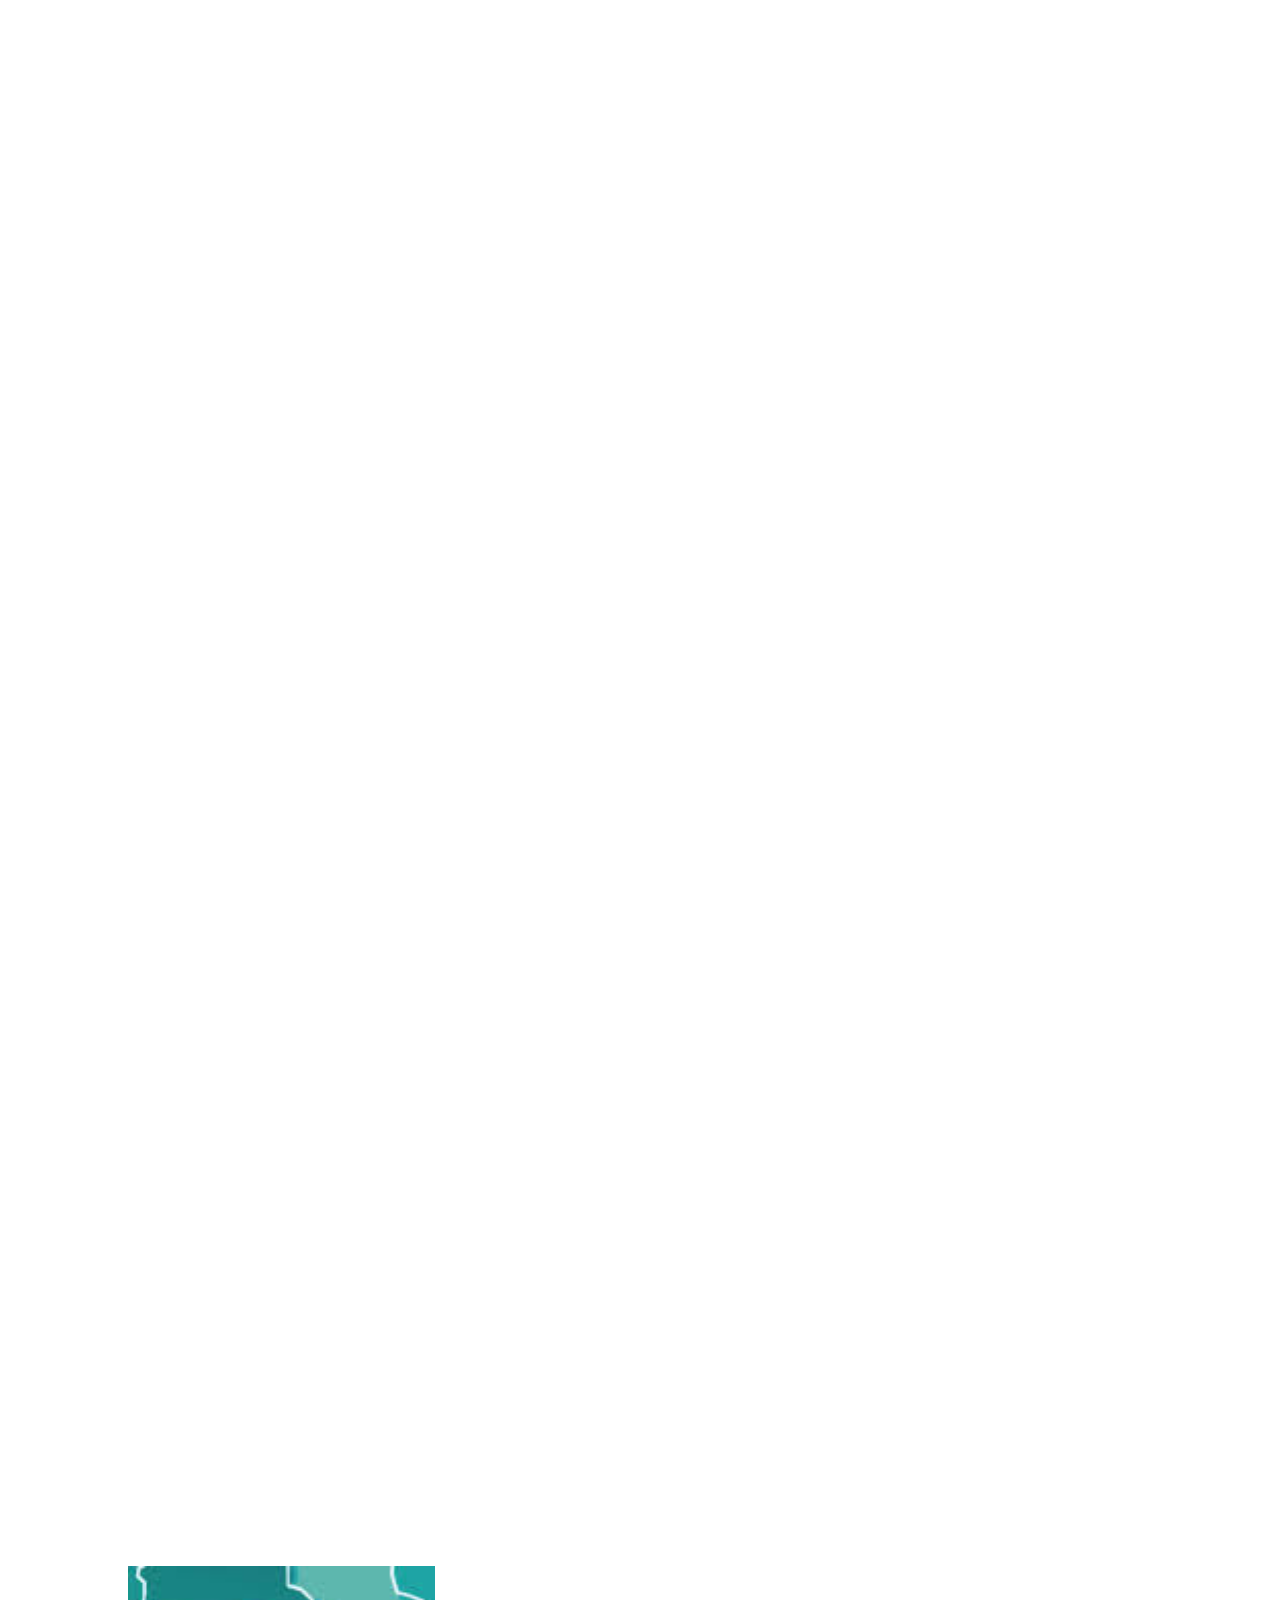
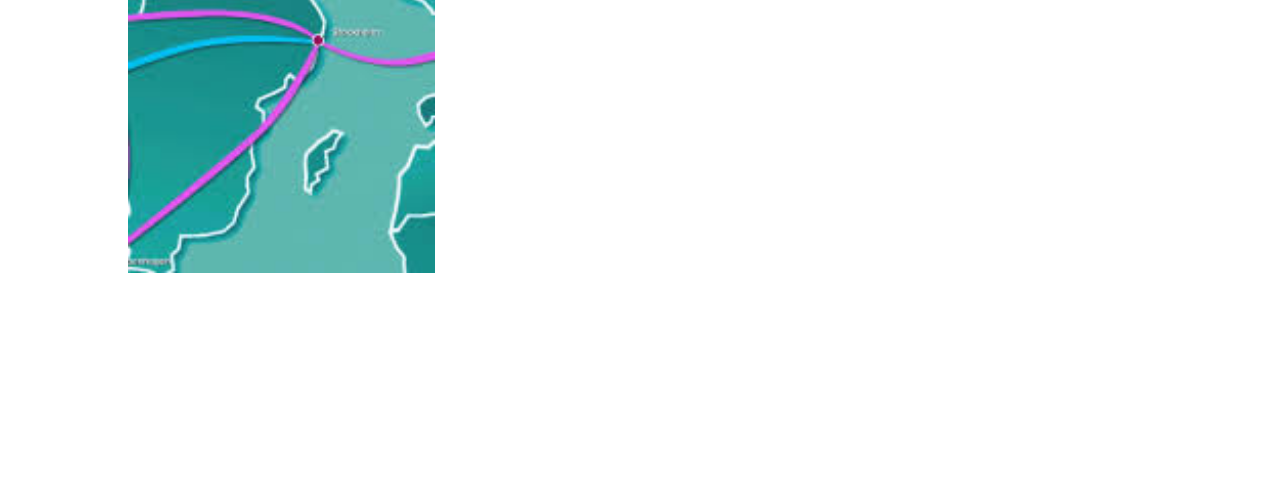
<file: view/1990.html>
<!DOCTYPE html>
<html lang="en">
  <head>
    <title>Datahistorik 1963</title>
    <meta charset="utf-8">
    <meta http-equiv="X-UA-Compatible" content="IE=edge">
    <meta name="viewport" content="width=device-width, initial-scale=1">
    <link rel="stylesheet" href="1990.css">
  </head>
  <body>
    <header>
      <h1>
        Datahistorik
      </h1>

      <ul>
        <li><a href="../index.html">Home |</a></li>
        <li><a href="#">About us |</a></li>
        <li><a href="#"> Contact with us</a></li>
      </ul>
    </header>

      <h1>1990 Monopolen faller – och Sverige får en kommersiell internetleverantör</h1>
      <p>I slutet av 80-talet finns nätet sedan länge, men går inte att använda av vem som helst. Många företag och organisationer får gå via universitetsnätverket Sunet för att komma ut på nätet. Antalet blir snart för många. Dags att släppa nätet fritt!</p>

  <div class="all">

    <article>

      <p>
        <span>Föreningen</span> Swedish Network Users’ Society (SNUS) tar initiativet. Den första lösningen kallas Guerillanet (senare Basnät 90), och är tänkt att drivas av entusiaster. Men snart inser man att det behövs en mer hållbar lösning. Diskussioner först först mellan SNUS och Televerket, men myndigheten föredrar den så kallade X.25-tekniken, där de kan behålla kontrollen över kommunikationen. TCP/IP, med sitt decentraliserade upplägg, är raka motsatsen till hur telekommunikation bedrivits av staten.
        Frågan går då istället till Jan Stenbecks Comvik Skyport.
      </p>

    </article>

    <article>


      <p>
        <span>Stenbecks hektiska 80-tal</span>Att det blir just han som får frågan kräver en lite mer utvecklad beskrivning. Han har vid det laget gjort sig känd som utmanare av monopol. Redan 1979 startar han mobiloperatören Millicom, efter att ha inspirerats av tv-serien Get Smart, där skor kan knäcka extra som mobiltelefoner. Millicom har basen i USA och har som affärsidé att köpa upp andra länders mobiltillstånd.
        På hemmaplan tar Jan Stenbeck kommando över familjeföretaget Kinnevik, och skiftar fokus från pappers- och stålindustri till telekom, media och it. Genom Kinnevik köps företaget Företagstelefon AB upp, som byter namn till Comvik. 1981 ger regeringen bolaget tillstånd att automatisk koppla sina samtal till det fasta telenätet – något bara Televerket fått göra tidigare.
      </p>
    </article>

    <article>

      <p>
        <span>På</span> hemmaplan tar Jan Stenbeck kommando över familjeföretaget Kinnevik, och skiftar fokus från pappers- och stålindustri till telekom, media och it. Genom Kinnevik köps företaget Företagstelefon AB upp, som byter namn till Comvik. 1981 ger regeringen bolaget tillstånd att automatisk koppla sina samtal till det fasta telenätet – något bara Televerket fått göra tidigare.
        Några år senare startar Jan Stenbeck Sveriges första kommersiella tv-kanal TV3 och utmanar monopolet i Sverige genom att sända från Storbritannien. Comvik (senare Tele 2) banar sedan vägen för den mobila utvecklingen. Så när har får förfrågan om att starta Sveriges första kommersiella internetleverantör blir svaret ja.
      </p>
    </article>

      <img src="[data-uri]">

    <article>

      <p>
        <span>Nu blir internet en angelägenhet för företag</span> Avtalet undertecknas den 30 oktober 1990 av Bo-Erik Sandholm, SNUS ordförande, och Per Troberg, vd för Comvik Skyports. Nätet ska drivas av Swipnet AB (Swedish IP Networks), som är ett dotterbolag till Comvik skyport (sedermera Tele 2).
        Kunderna från Sunet har tidigare haft gratis anslutning. Nu får de räkningar skickade till sig. Större företag kan få en månadskostnad på 10 000 kronor, och en startavgift på 50 000 kronor. Ändå är Swipnet ett mycket litet företag. De anställda får plats i ett kök och modempooler installeras där man fick plats. Det är på vindar, hos kompisar och olika utrymmen man finner ute i landet.
      </p>
    </article>

    <article>

      <p>
        <span>Sverige</span> är ett annorlunda land vid den här tiden. Staten har fortfarande monopol på modem, och man får inte koppla in sig i statens telefonnät hur som helst. Men under dessa år – påhejat av regeringen Bildt – faller monopolen. Televerket blir Telia. Sverige får en kommersiell tv-kanal i marknätet (Tv4). Och modemen avregleras.
      </p>
    </article>

    <article>

      <p>
        <span>Televerket kommer igång året efteråt</span>I en intervju med Internetmuseum berättar dåvarande produktchefen Per-Olof ”POJ” Josefsson om sin tid på Swipnet (se en lång intervju med honom här):
        – Det var entusiasterna som körde det här, med motsvarande kvalitet. Det gör i alla fall att det kommer igång. Då förstod vi inte riktigt omfattningen av det här (internets framväxt), vi försökte bara få igång verksamheten.
        Hösten 1991 får Swipnet konkurrens från Televerkets Tipnet. Efter tre år har Swipnet ett positivt kassaflöde, men ändå läggs Swipnet AB ner och blev en del av Tele 2. Namnet lever dock vidare för kunderna i många år till.
        2014 går Tele 2 ut med att de ska stänga ner alla hemsidor som skapats via Swipnet. Dessa har dock räddats för eftervärlden genom Internetmuseum och IIS.


      </p>
    </article>
  </div>

  </body>
</html>
</file>
<file: view/1990.css>
body
{
  padding:0px;
  margin:0px;
  background-image:url(https://wallpapermemory.com/uploads/217/black-background-full-hd-1080p-54046.jpg);
  background-repeat:no-repeat;
  background-size:cover;
}

header
{
  margin:0px;
  padding:0px;
  height:15%;
  border-bottom:2px solid white;
  display:flex;
  flex-direction:row;
  justify-content:space-between;
  align-items:center;
}

header h1
{
  font-style:italic;
  font-size:50px;
  color:white;
  margin:10px 0px 10px 0px;
  padding:0px;
}

header ul
{
  padding:0px;
  width:25%;
}

header ul li
{
  margin:auto;
  display:inline;
  margin-left:1%;
  list-style-type:none;
}

header ul li a
{
  color:white;
  font-size:20px;
  text-decoration:none;
}

header ul li a:hover
{
  text-decoration:underline;
  color:#65ace0;
}

h1
{
  color:white;
  text-align:center;
}

p
{
  color:white;
  width:50%;
  text-align:center;
  margin:auto;
  font-size:120%;
}

.all
{
  padding:0px;
  width:80%;
  height:200vh;
  border:1px solid white;
  margin:auto;
  margin-top:4%;
  display:flex;
  flex-direction:column;
  flex-wrap:wrap;
}

.all article
{
  width:30%;
  margin:0px;
  padding:0px;
}

.all article p
{
  width:100%;
  margin:0px;
}

.all p span
{
  font-weight:bolder;
  font-size:23px;
  font-style:italic;
}

img
{
  width:30%;
}
</file>
